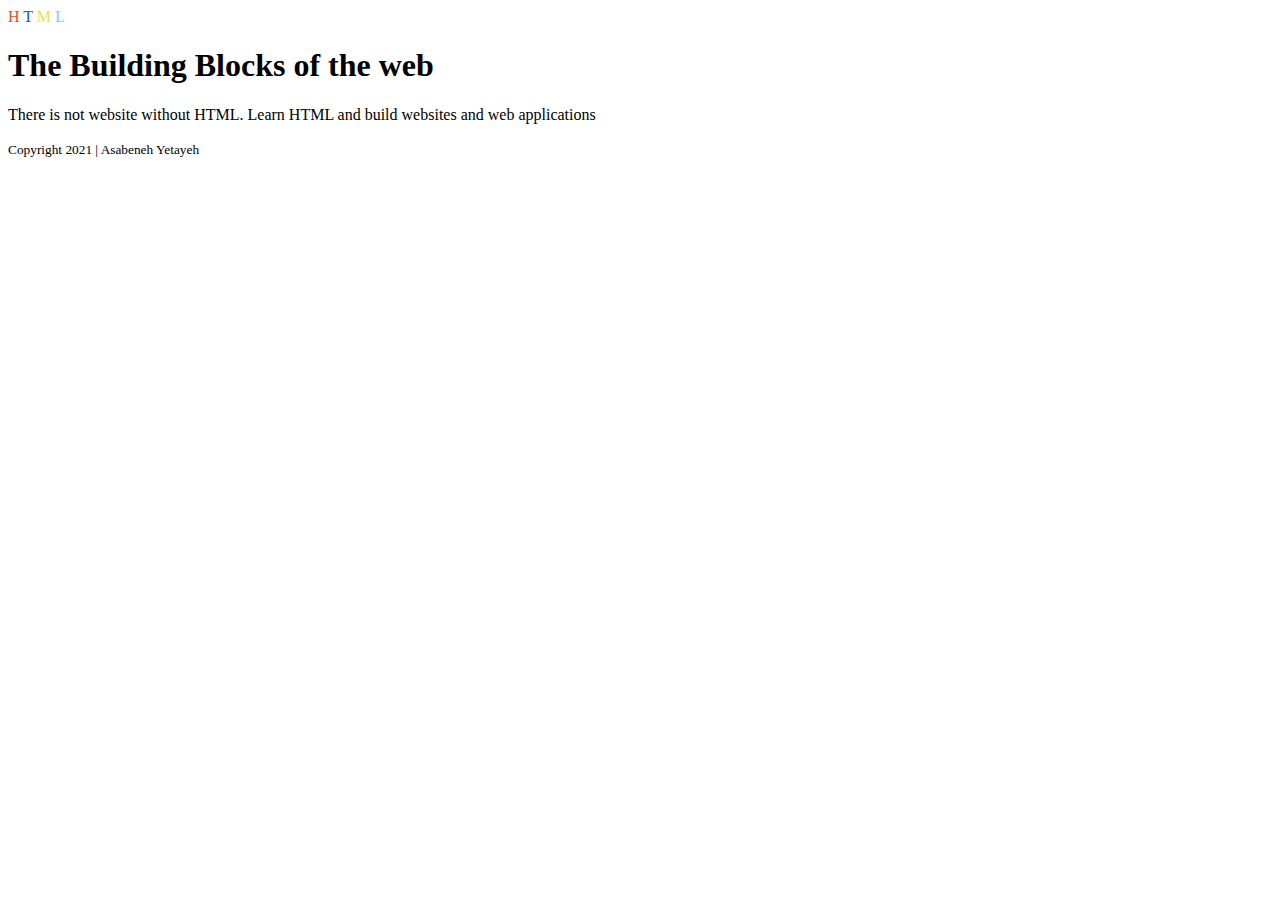
<file: 03_Day/index.html>
<!DOCTYPE html>
<html>
  <head>
    <title>30 Days Of HTML</title>
  </head>
  <body>
    <header>
      <span style="color: #e34c26">H</span>
      <span style="color: #264de4">T</span>
      <span style="color: #f0db4f">M</span>
      <span style="color: #61dbfb">L</span>
    </header>
    <main>
      <section>
        <h1 id="first-title">The Building Blocks of the web</h1>
        <p>
          There is not website without HTML. Learn HTML and build websites and
          web applications
        </p>
      </section>
    </main>
    <footer>
      <small>Copyright 2021 | Asabeneh Yetayeh</small>
    </footer>
  </body>
</html>
</file>
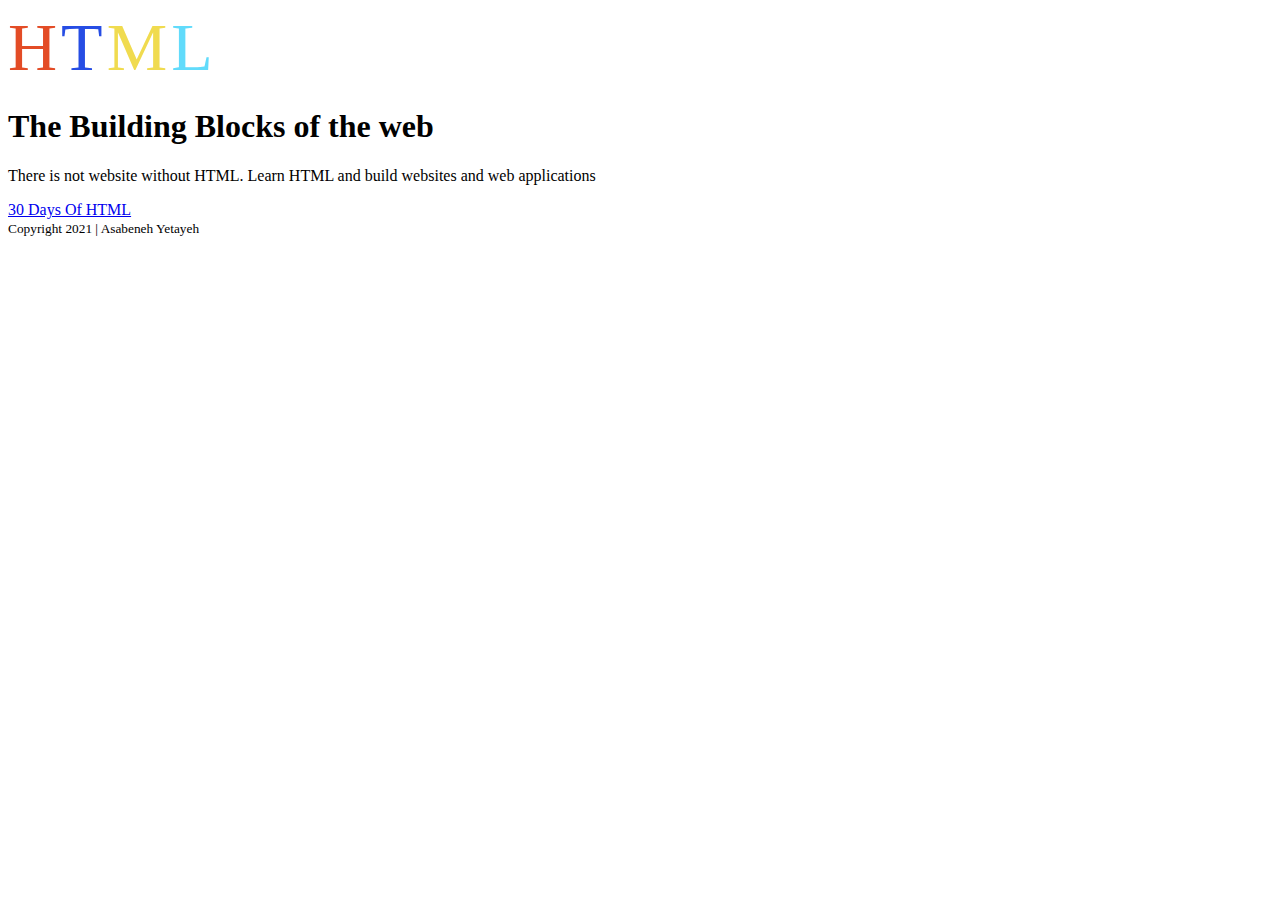
<file: 07_Day/index.html>
<!DOCTYPE html>
<html>
  <head>
    <!-- character encoding for the HTML document -->
    <meta charset="UTF-8" />

    <!-- the following meta tags for Search engine optimization(SEO)-->
    <meta name="description" content="30 Days of HTML Challenge" />
    <meta name="keywords" content="HTML, CSS, Web Development" />
    <meta name="author" content="Asabeneh Yetayeh" />
    <!-- base url https://www.30daysofreact.com -->
    <base href=" https://www.30daysofreact.com" target="_blank" />
    <!-- Goes to the task bar on the browser-->
    <title>30 Days Of HTML</title>
    <!-- to lik external css -->

    <link rel="stylesheet" href="" />
    <!-- inline styling is very tideous, we can also use internal style
     we can use tag name, id or class to select an element. Id is unique and class is for a single or group of elements

     When we select by id we use # followed by the id name and if we select by class name we use . followed by a class name.
     
     -->
    <style>
      .letter {
        font-size: 68px;
      }
      #letter-h {
        color: #e34c26;
      }
      #letter-t {
        color: #264de4;
      }
      #letter-m {
        color: #f0db4f;
      }
      #letter-l {
        color: #61dbfb;
      }
    </style>
    <!-- The script tag allows to write JS code -->
    <script>
      console.log('Welcome to 30 Days of JavaScript')
    </script>
  </head>
  <body>
    <header>
      <span class="letter" id="letter-h">H</span>
      <span class="letter" id="letter-t">T</span>
      <span class="letter" id="letter-m">M</span>
      <span class="letter" id="letter-l">L</span>
    </header>
    <main>
      <section>
        <h1 id="first-title">The Building Blocks of the web</h1>
        <p>
          There is not website without HTML. Learn HTML and build websites and
          web applications
        </p>
        <a href="/course/30-days-of-htm.html">30 Days Of HTML</a>
      </section>
    </main>
    <footer>
      <small>Copyright 2021 | Asabeneh Yetayeh</small>
    </footer>
  </body>
</html>
</file>
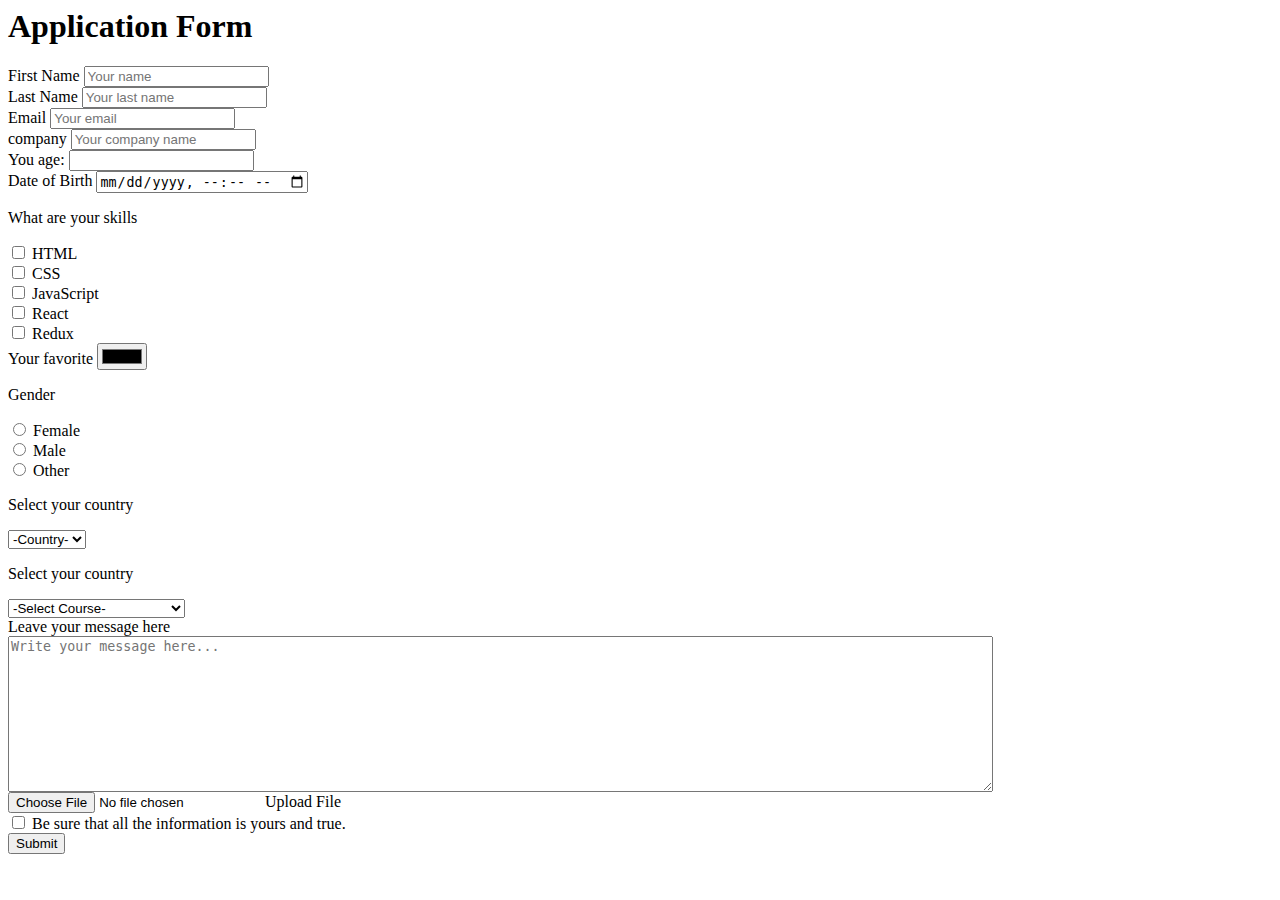
<file: 08_Day/index.html>
<html>
  <head>
    <title>30 Days Of HTML: Table</title>
  </head>
  <body>
    <h1 class="section-title">Application Form</h1>
<article class="form-article">
  <form class="contact-form">
    <div class="form-group">
      <label for="firstname">First Name</label>
      <input type="text" id="firstname" placeholder="Your name" />
    </div>
    <div class="form-group">
      <label for="lastname">Last Name</label>
      <input id="lastname" type="text" placeholder="Your last name" />
    </div>
    <div class="form-group">
      <label for="email">Email</label>
      <input type="email" id="email" placeholder="Your email" />
    </div>
    <div class="form-group">
      <label for="company">company</label>
      <input id="company" type="text" placeholder="Your company name" />
    </div>
    <div class="form-group">
      <label for="age">You age: </label>
      <input type = "number" id="age" name="age' placeholder="Age" />
    </div>
    <div class="form-group">
      <label for="date">Date of Birth</label>
      <input id="date" type="datetime-local" />
    </div>
    <div class="form-group">
      <p>What are your skills</p>
      <input type="checkbox" id="html" />
      <label for="html">HTML</label>
      <br />
      <input type="checkbox" id="css" />
      <label for="css">CSS</label>
      <br />
      <input type="checkbox" id="js" />
      <label for="js">JavaScript</label>
      <br />
      <input type="checkbox" id="react" />
      <label for="js">React</label>
      <br />
      <input type="checkbox" id="redux" />
      <label for="redux">Redux</label>
    </div>
    <div class="form-group">
      <label for="color">Your favorite</label>
      <input id="color" type="color" />
    </div>

    <div class="form-group">
      <p>Gender</p>
      <input type="radio" id="female" name="gender" />
      <label for="female">Female</label>
      <br />
      <input type="radio" id="male" name="gender" />
      <label for="male">Male</label>
      <br />
      <input type="radio" id="other" name="gender" />
      <label for="other">Other</label>
    </div>

    <div class="form-group">
      <p>Select your country</p>
      <select name="country" id="country">
        <option value="">-Country-</option>
        <option value="Finland">Finland</option>
        <option value="Estonia">Estonia</option>
        <option value="Sweden">Sweden</option>
        <option value="Norway">Norway</option>
        <option value="Denmark">Denmark</option>
      </select>
    </div>
    <div class="form-group">
      <p>Select your country</p>
      <select name="course" id="course">
        <option value="">-Select Course-</option>
        <option value="html-css">Basis of HTML and CSS</option>
        <option value="js">Modern JavaScript</option>
        <option value="pyhton">Python</option>
        <option value="react">React</option>
        <option value="data-analysis">Data Analysis with Python</option>
      </select>
    </div>

    <div class="form-group">
      <label for="message">Leave your message here</label> <br />
      <textarea
        cols="120"
        rows="10"
        id="message"
        placeholder="Write your message here..."
      ></textarea>
    </div>
    <div class="form-group">
      <input type="file" id="file-input" />
      <label for="file-input"><i class="fas fa-upload"></i>Upload File</label>
    </div>
    <div>
      <input type="checkbox" id="agree" />
      <label for="agree"
        >Be sure that all the information is yours and true.</label
      >
    </div>
    <div>
      <input type="submit" value="Submit" />
    </div>
  </form>
  </body>
</html>
</file>
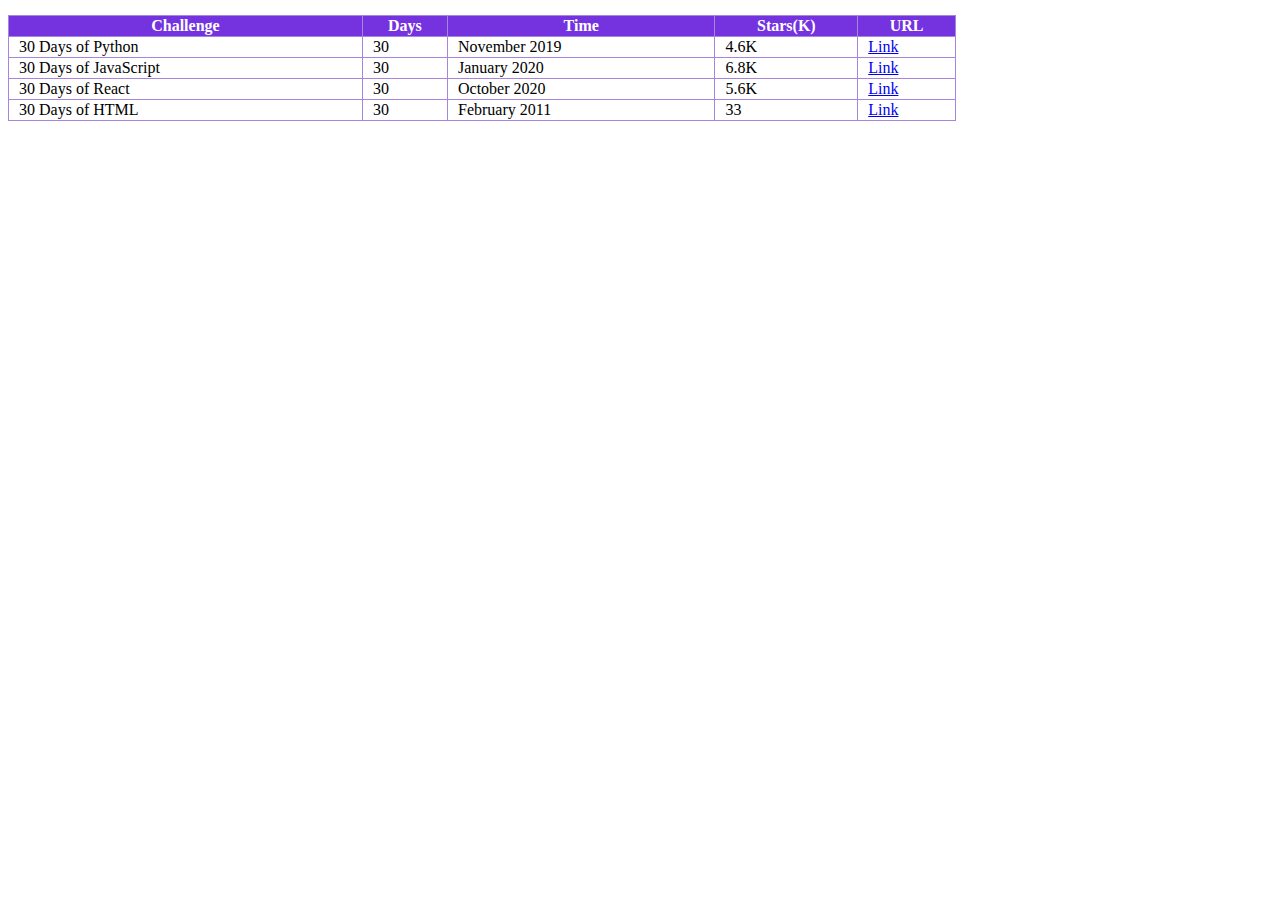
<file: 09_Day/index.html>
<html>
  <head>
    <title>30 Days Of HTML: Table</title>
    <style>
      /* Table CSS */
      table,
      td,
      th {
        border: 2px solid gray;
        border-collapse: collapse;
        border: 1px solid #a785df;
      }
      table {
        margin-top: 15px;
        width: 75%;
      }
      td {
        padding-left: 10px;
      }
      th {
        background-color: #7433df;
        color: white;
      }
    </style>
  </head>
  <body>
    <table>
      <thead>
        <tr>
          <th>Challenge</th>
          <th>Days</th>
          <th>Time</th>
          <th>Stars(K)</th>
          <th>URL</th>
        </tr>
      </thead>
      <tbody>
        <tr>
          <td>30 Days of Python</td>
          <td>30</td>
          <td>November 2019</td>
          <td>4.6K</td>
          <td>
            <a href="https://github.com/Asabeneh/30-Days-Of-Python">Link</a>
          </td>
        </tr>
        <tr>
          <td>30 Days of JavaScript</td>
          <td>30</td>
          <td>January 2020</td>
          <td>6.8K</td>
          <td>
            <a href="https://github.com/Asabeneh/30-Days-Of-JavaScript">Link</a>
          </td>
        </tr>
        <tr>
          <td>30 Days of React</td>
          <td>30</td>
          <td>October 2020</td>
          <td>5.6K</td>
          <td>
            <a href="https://github.com/Asabeneh/30-Days-Of-React">Link</a>
          </td>
        </tr>
        <tr>
          <td>30 Days of HTML</td>
          <td>30</td>
          <td>February 2011</td>
          <td>33</td>
          <td>
            <a href="https://github.com/Asabeneh/30-Days-Of-HTML">Link</a>
          </td>
        </tr>
      </tbody>
    </table>
  </body>
</html>
</file>
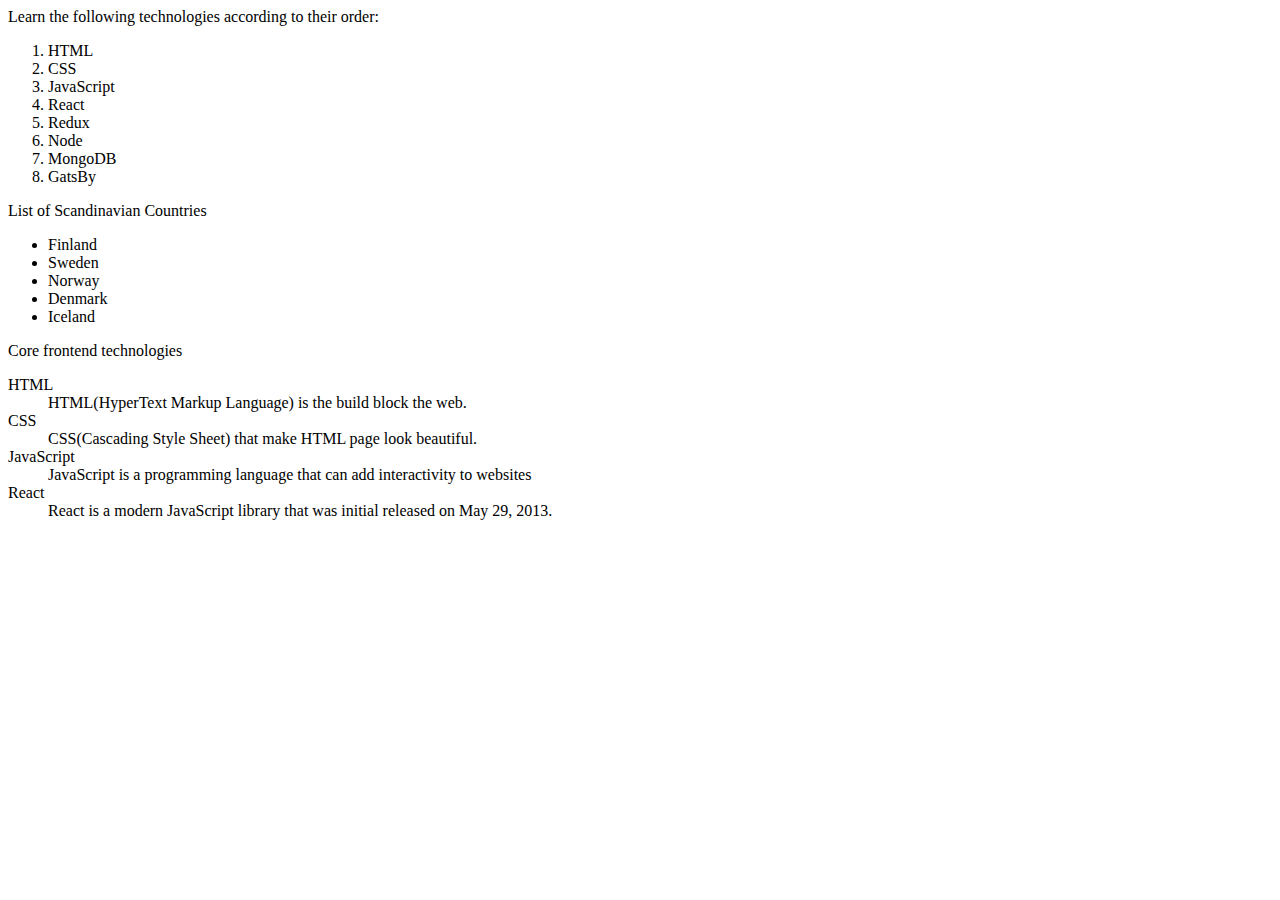
<file: 10_Day/index.html>
<html>
  <head>
    <title>30 Days Of HTML: Table</title>
  </head>
  <body>
    <p>Learn the following technologies according to their order:</p>
    <ol>
      <li>HTML</li>
      <li>CSS</li>
      <li>JavaScript</li>
      <li>React</li>
      <li>Redux</li>
      <li>Node</li>
      <li>MongoDB</li>
      <li>GatsBy</li>
    </ol>
    <p>List of Scandinavian Countries</p>
    <ul>
      <li>Finland</li>
      <li>Sweden</li>
      <li>Norway</li>
      <li>Denmark</li>
      <li>Iceland</li>
    </ul>
    <p>Core frontend technologies</p>
    <dl>
      <dt>HTML</dt>
      <dd>HTML(HyperText Markup Language) is the build block the web.</dd>
      <dt>CSS</dt>
      <dd>CSS(Cascading Style Sheet) that make HTML page look beautiful.</dd>
      <dd></dd>
      <dt>JavaScript</dt>
      <dd>
        JavaScript is a programming language that can add interactivity to
        websites
      </dd>
      <dt>React</dt>
      <dd>
        React is a modern JavaScript library that was initial released on May
        29, 2013.
      </dd>
    </dl>
  </body>
</html>
</file>
